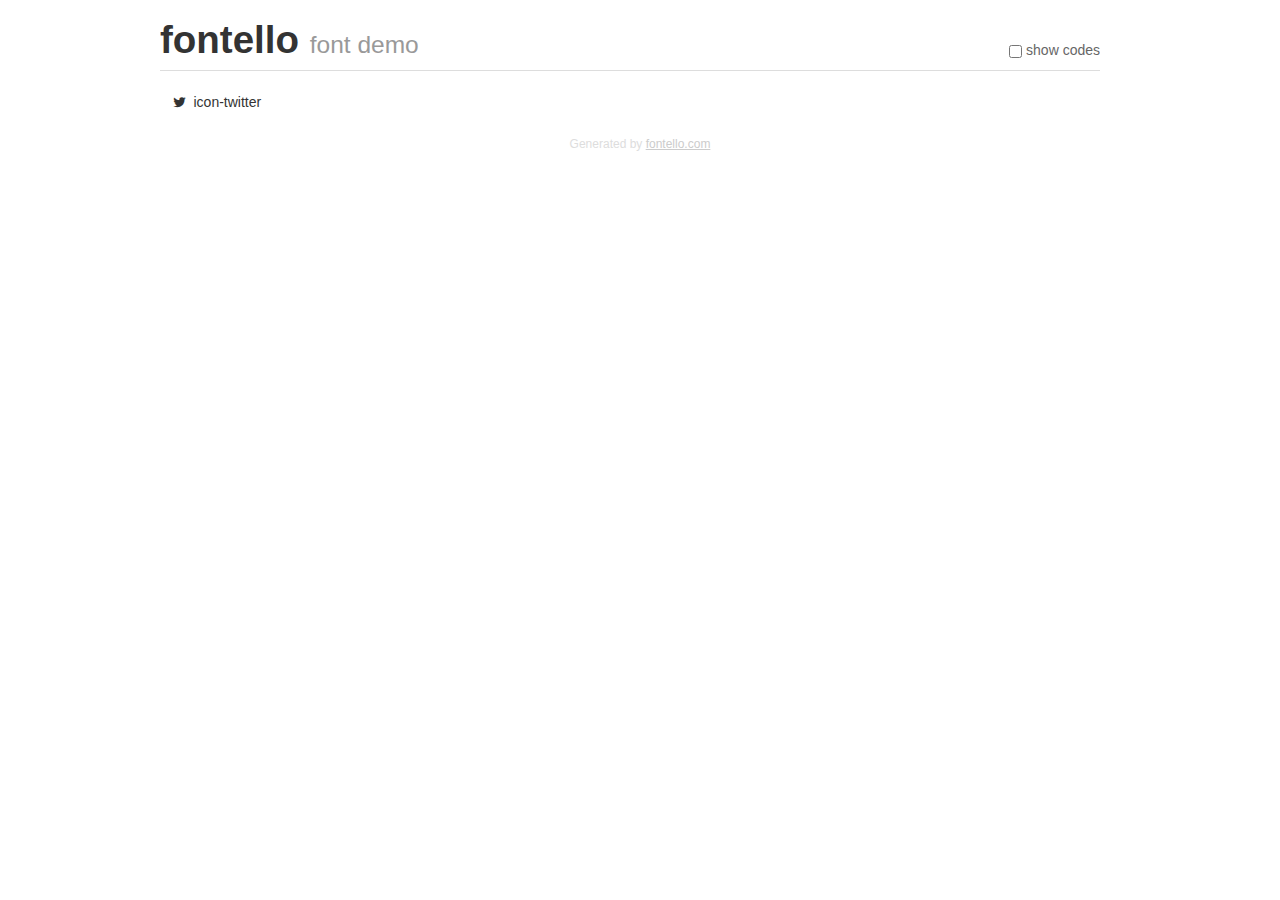
<file: css/fontello.orig/demo.html>
<!DOCTYPE html>
<html>
  <head><!--[if lt IE 9]><script language="javascript" type="text/javascript" src="//html5shim.googlecode.com/svn/trunk/html5.js"></script><![endif]-->
    <meta charset="UTF-8"><style>/*
 * Bootstrap v2.2.1
 *
 * Copyright 2012 Twitter, Inc
 * Licensed under the Apache License v2.0
 * http://www.apache.org/licenses/LICENSE-2.0
 *
 * Designed and built with all the love in the world @twitter by @mdo and @fat.
 */
.clearfix {
  *zoom: 1;
}
.clearfix:before,
.clearfix:after {
  display: table;
  content: "";
  line-height: 0;
}
.clearfix:after {
  clear: both;
}
html {
  font-size: 100%;
  -webkit-text-size-adjust: 100%;
  -ms-text-size-adjust: 100%;
}
a:focus {
  outline: thin dotted #333;
  outline: 5px auto -webkit-focus-ring-color;
  outline-offset: -2px;
}
a:hover,
a:active {
  outline: 0;
}
button,
input,
select,
textarea {
  margin: 0;
  font-size: 100%;
  vertical-align: middle;
}
button,
input {
  *overflow: visible;
  line-height: normal;
}
button::-moz-focus-inner,
input::-moz-focus-inner {
  padding: 0;
  border: 0;
}
body {
  margin: 0;
  font-family: "Helvetica Neue", Helvetica, Arial, sans-serif;
  font-size: 14px;
  line-height: 20px;
  color: #333;
  background-color: #fff;
}
a {
  color: #08c;
  text-decoration: none;
}
a:hover {
  color: #005580;
  text-decoration: underline;
}
.row {
  margin-left: -20px;
  *zoom: 1;
}
.row:before,
.row:after {
  display: table;
  content: "";
  line-height: 0;
}
.row:after {
  clear: both;
}
[class*="span"] {
  float: left;
  min-height: 1px;
  margin-left: 20px;
}
.container,
.navbar-static-top .container,
.navbar-fixed-top .container,
.navbar-fixed-bottom .container {
  width: 940px;
}
.span12 {
  width: 940px;
}
.span11 {
  width: 860px;
}
.span10 {
  width: 780px;
}
.span9 {
  width: 700px;
}
.span8 {
  width: 620px;
}
.span7 {
  width: 540px;
}
.span6 {
  width: 460px;
}
.span5 {
  width: 380px;
}
.span4 {
  width: 300px;
}
.span3 {
  width: 220px;
}
.span2 {
  width: 140px;
}
.span1 {
  width: 60px;
}
[class*="span"].pull-right,
.row-fluid [class*="span"].pull-right {
  float: right;
}
.container {
  margin-right: auto;
  margin-left: auto;
  *zoom: 1;
}
.container:before,
.container:after {
  display: table;
  content: "";
  line-height: 0;
}
.container:after {
  clear: both;
}
p {
  margin: 0 0 10px;
}
.lead {
  margin-bottom: 20px;
  font-size: 21px;
  font-weight: 200;
  line-height: 30px;
}
small {
  font-size: 85%;
}
h1 {
  margin: 10px 0;
  font-family: inherit;
  font-weight: bold;
  line-height: 20px;
  color: inherit;
  text-rendering: optimizelegibility;
}
h1 small {
  font-weight: normal;
  line-height: 1;
  color: #999;
}
h1 {
  line-height: 40px;
}
h1 {
  font-size: 38.5px;
}
h1 small {
  font-size: 24.5px;
}
body {
  margin-top: 90px;
}
.header {
  position: fixed;
  top: 0;
  left: 50%;
  margin-left: -480px;
  background-color: #fff;
  border-bottom: 1px solid #ddd;
  padding-top: 10px;
  z-index: 10;
}
.footer {
  color: #ddd;
  font-size: 12px;
  text-align: center;
  margin-top: 20px;
}
.footer a {
  color: #ccc;
  text-decoration: underline;
}
.the-icons {
  font-size: 14px;
  line-height: 24px;
}
.switch {
  position: absolute;
  right: 0;
  bottom: 10px;
  color: #666;
}
.switch input {
  margin-right: 0.3em;
}
.codesOn .i-name {
  display: none;
}
.codesOn .i-code {
  display: inline;
}
.i-code {
  display: none;
}
@font-face {
      font-family: 'fontello';
      src: url('./font/fontello.eot?1093718');
      src: url('./font/fontello.eot?1093718#iefix') format('embedded-opentype'),
           url('./font/fontello.woff?1093718') format('woff'),
           url('./font/fontello.ttf?1093718') format('truetype'),
           url('./font/fontello.svg?1093718#fontello') format('svg');
      font-weight: normal;
      font-style: normal;
    }
     
     
    .demo-icon
    {
      font-family: "fontello";
      font-style: normal;
      font-weight: normal;
      speak: none;
     
      display: inline-block;
      text-decoration: inherit;
      width: 1em;
      margin-right: .2em;
      text-align: center;
      /* opacity: .8; */
     
      /* For safety - reset parent styles, that can break glyph codes*/
      font-variant: normal;
      text-transform: none;
     
      /* fix buttons height, for twitter bootstrap */
      line-height: 1em;
     
      /* Animation center compensation - margins should be symmetric */
      /* remove if not needed */
      margin-left: .2em;
     
      /* You can be more comfortable with increased icons size */
      /* font-size: 120%; */
     
      /* Font smoothing. That was taken from TWBS */
      -webkit-font-smoothing: antialiased;
      -moz-osx-font-smoothing: grayscale;
     
      /* Uncomment for 3D effect */
      /* text-shadow: 1px 1px 1px rgba(127, 127, 127, 0.3); */
    }
     </style>
    <link rel="stylesheet" href="css/animation.css"><!--[if IE 7]><link rel="stylesheet" href="css/" + font.fontname + "-ie7.css"><![endif]-->
    <script>
      function toggleCodes(on) {
        var obj = document.getElementById('icons');
      
        if (on) {
          obj.className += ' codesOn';
        } else {
          obj.className = obj.className.replace(' codesOn', '');
        }
      }
      
    </script>
  </head>
  <body>
    <div class="container header">
      <h1>fontello <small>font demo</small></h1>
      <label class="switch">
        <input type="checkbox" onclick="toggleCodes(this.checked)">show codes
      </label>
    </div>
    <div class="container" id="icons">
      <div class="row">
        <div class="the-icons span3" title="Code: 0xf099"><i class="demo-icon icon-twitter">&#xf099;</i> <span class="i-name">icon-twitter</span><span class="i-code">0xf099</span></div>
      </div>
    </div>
    <div class="container footer">Generated by <a href="http://fontello.com">fontello.com</a></div>
  </body>
</html>
</file>
<file: css/fontello.orig/css/animation.css>
/*
   Animation example, for spinners
*/
.animate-spin {
  -moz-animation: spin 2s infinite linear;
  -o-animation: spin 2s infinite linear;
  -webkit-animation: spin 2s infinite linear;
  animation: spin 2s infinite linear;
  display: inline-block;
}
@-moz-keyframes spin {
  0% {
    -moz-transform: rotate(0deg);
    -o-transform: rotate(0deg);
    -webkit-transform: rotate(0deg);
    transform: rotate(0deg);
  }

  100% {
    -moz-transform: rotate(359deg);
    -o-transform: rotate(359deg);
    -webkit-transform: rotate(359deg);
    transform: rotate(359deg);
  }
}
@-webkit-keyframes spin {
  0% {
    -moz-transform: rotate(0deg);
    -o-transform: rotate(0deg);
    -webkit-transform: rotate(0deg);
    transform: rotate(0deg);
  }

  100% {
    -moz-transform: rotate(359deg);
    -o-transform: rotate(359deg);
    -webkit-transform: rotate(359deg);
    transform: rotate(359deg);
  }
}
@-o-keyframes spin {
  0% {
    -moz-transform: rotate(0deg);
    -o-transform: rotate(0deg);
    -webkit-transform: rotate(0deg);
    transform: rotate(0deg);
  }

  100% {
    -moz-transform: rotate(359deg);
    -o-transform: rotate(359deg);
    -webkit-transform: rotate(359deg);
    transform: rotate(359deg);
  }
}
@-ms-keyframes spin {
  0% {
    -moz-transform: rotate(0deg);
    -o-transform: rotate(0deg);
    -webkit-transform: rotate(0deg);
    transform: rotate(0deg);
  }

  100% {
    -moz-transform: rotate(359deg);
    -o-transform: rotate(359deg);
    -webkit-transform: rotate(359deg);
    transform: rotate(359deg);
  }
}
@keyframes spin {
  0% {
    -moz-transform: rotate(0deg);
    -o-transform: rotate(0deg);
    -webkit-transform: rotate(0deg);
    transform: rotate(0deg);
  }

  100% {
    -moz-transform: rotate(359deg);
    -o-transform: rotate(359deg);
    -webkit-transform: rotate(359deg);
    transform: rotate(359deg);
  }
}
</file>
